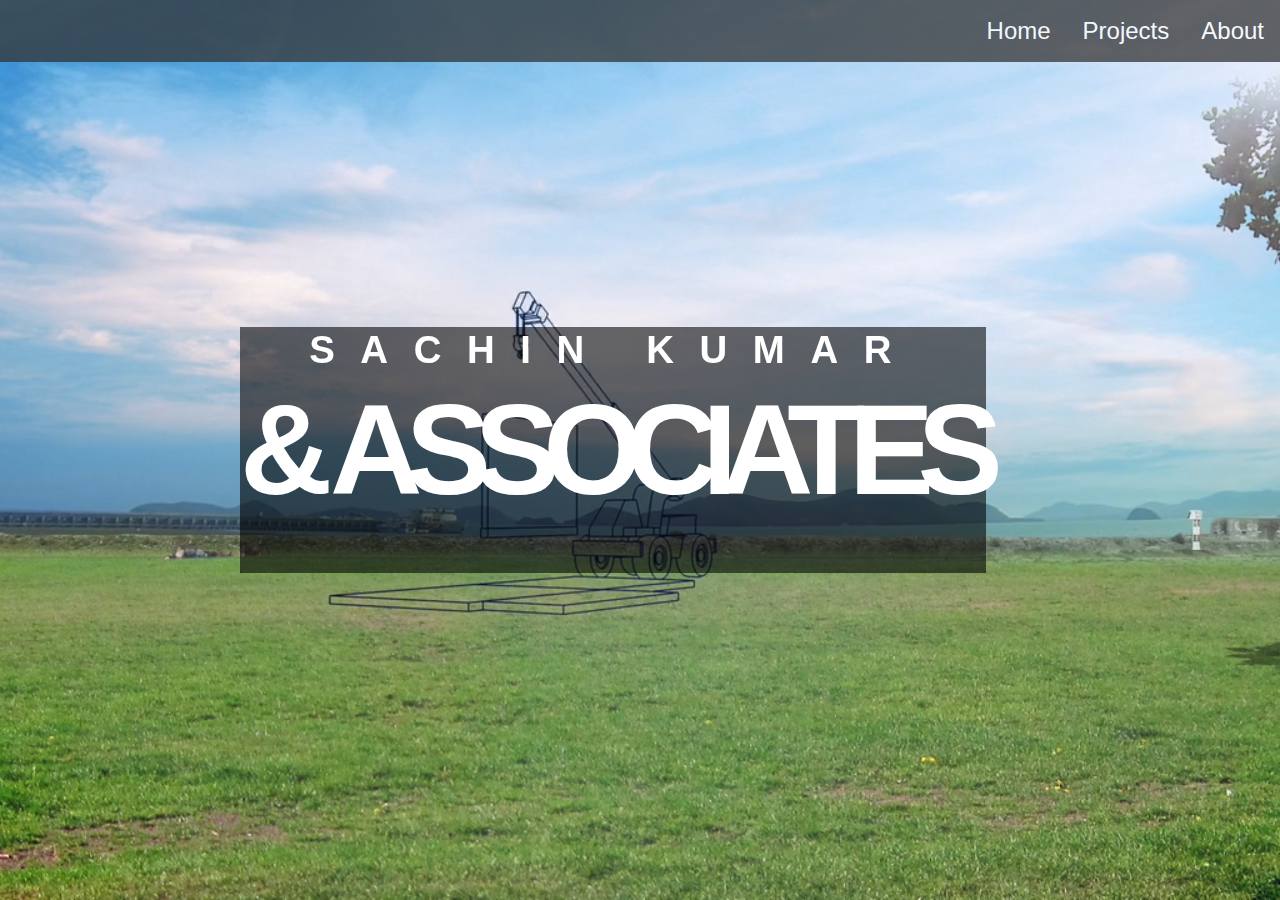
<file: index.html>
<!DOCTYPE html>
<html lang="en">

<head>
    <meta charset="UTF-8">
    <meta name="viewport" content="width=device-width, initial-scale=1.0">
    <title>Document</title>
    <link rel="stylesheet" href="style.css">
</head>

<body>
    <video src="home_-_31290 (720p).mp4" autoplay loop playsinline muted></video>
    <div class="nav">
        <ul>
            <li><a class="active" href="contact.html">About</a></li>
            <li><a href="about.html">Projects</a></li>
            <li><a href="index.html">Home</a></li>
        </ul>
    </div>
    <header class="viewport-header">
        <h1 class="static">
            Sachin kumar
            <span class="dynamic">	&#38; Associates</span>
            <br>
            <button class="button"><a href="about.html">EXPLORE US</a></button>
        </h1>
            <!-- <span>And Associates</span> -->
    </header>

</body>

</html>
</file>
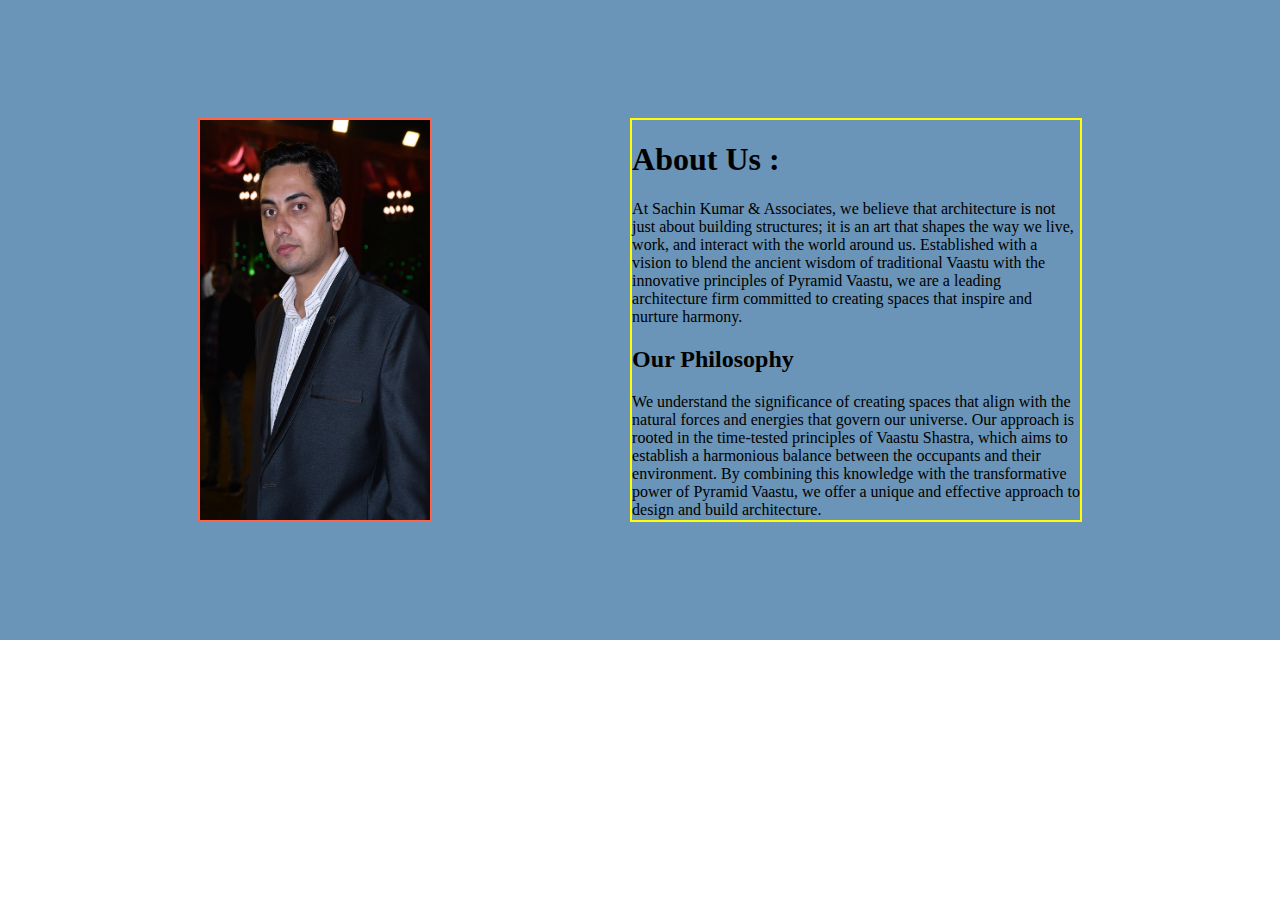
<file: sample.html>
<!DOCTYPE html>
<html lang="en">
<head>
    <meta charset="UTF-8">
    <meta name="viewport" content="width=device-width, initial-scale=1.0">
    <title>Document</title>
    <link rel="stylesheet" href="sample.css">
</head>
<body>
    <div class="container">
        <div id="container-child1"><img src="WhatsApp Image 2023-07-27 at 5.59.41 PM.jpeg" alt=""></div>
        <div id="container-child2"> <h1>About Us :</h1>
            <p>At Sachin Kumar & Associates, we believe that architecture is not just about building structures; it is
                an art that shapes the way we live, work, and interact with the world around us. Established with a
                vision to blend the ancient wisdom of traditional Vaastu with the innovative principles of Pyramid
                Vaastu, we are a leading architecture firm committed to creating spaces that inspire and nurture
                harmony.</p>
            <div class="philo">
                <h2>Our Philosophy </h2>
                <p>We understand the significance of creating spaces that align with the natural forces and energies
                    that govern our universe. Our approach is rooted in the time-tested principles of Vaastu Shastra,
                    which aims to establish a harmonious balance between the occupants and their environment. By
                    combining this knowledge with the transformative power of Pyramid Vaastu, we offer a unique and
                    effective approach to design and build architecture.</p></div>
    </div>
</body>
</html>
</file>
<file: style.css>
video {
    object-fit: cover;
    width: 100vw;
    height: 100vh;
    position: fixed;
    top: 0;
    left: 0;
}

html,
body {
    height: 100%;
}

html {
    font-family: -apple-system, BlinkMacSystemFont, "Segoe UI", Roboto, Helvetica, Arial, sans-serif, "Apple Color Emoji", "Segoe UI Emoji", "Segoe UI Symbol";
    font-size: 150%;
    line-height: 1.4;
}

body {
    margin: 0;
}

.viewport-header {
    position: relative;
    height: 100vh;
    text-align: center;
    display: inline-flex;
    align-items: center;
    justify-content: center;
}

h1 {
    font-family: 'Syncopate', sans-serif;
    /* color: #4a3a27; */
    color: white;
    text-transform: uppercase;
    letter-spacing: 2vw;
    line-height: 1.2;
    font-size: 3vw;
    text-align: center;

    span {
        display: block;
        font-size: 10vw;
        letter-spacing: -1.3vw;
    }
}

main {
    display: none;
    width: 80vw;
    left: 10%;
    height: 40vh;
    overflow: auto;
    background: rgba(black, 0.66);
    color: white;
    position: relative;
    padding: 1rem;
}

ul {
    list-style-type: none;
    margin: 0;
    padding: 0;
    overflow: hidden;
    background-color: #333;
    opacity: 75%;
}

li {
    float: right;
}

li a {
    display: block;
    color: white;
    text-align: center;
    padding: 14px 16px;
    text-decoration: none;
    z-index: 1;
}

li a:hover {
    background-color: #111;
    opacity: 100%;
}

header h1 {
    /* border: 2px solid white; */
    background-color: rgba(0, 0, 0, 0.575);
    /* opacity: 10%; */
    margin: 0 10rem 0 10rem;
}

.nav {
    position: fixed;
    width: 100%;
    z-index: 1;
}

.about-parent {
    display: flex;
    flex-direction: row;
    flex-wrap: wrap;

}

#child1 {
    height: 20rem;
    width: 25%;
    border: 2px solid red;
}

#child2 {
    height: 20rem;
    width: 25%;
    border: 2px solid green;
}
@media (min-width:440px){
    .button{
        display: none;
    }
}
@media (max-width:440px) {
    header h1 {
        translate: -170px;
        height: 65px;
        font-size: 20px;
        height: 100px;
        width: 230px;

    }

    .nav {
        display: none;
    }

    .button a {
        text-decoration: none;
        color: black;
        padding: 10px;
        font-size: 14px;
    }

    .button {
        background: rgb(154, 129, 129);
        border: 1px solid;
    }

    .button:hover {
        background-color: white;
        border-radius: 20px;
        transition: 1s;
        color: black;
    }

    .button:hover a {
        color: black;
    }
}
</file>
<file: sample.css>
.container {
    margin: 0;
    padding: 0;
    background-color: #4176a5c8;
    height: 40rem;
    background-size: contain;
    margin: -8px;
    display: flex;
    flex-direction: row;
    justify-content: space-evenly;
    align-items: center;
}

#container-child1 {
    border: 2px solid tomato;
    height: 25rem;
    width: 18%;

}

#container-child2 {
    border: 2px solid yellow;
    height: 25rem;
    width: 35%;
}
#container-child1 img{
    width: 100%;
    height: 100%;;
}
</file>
